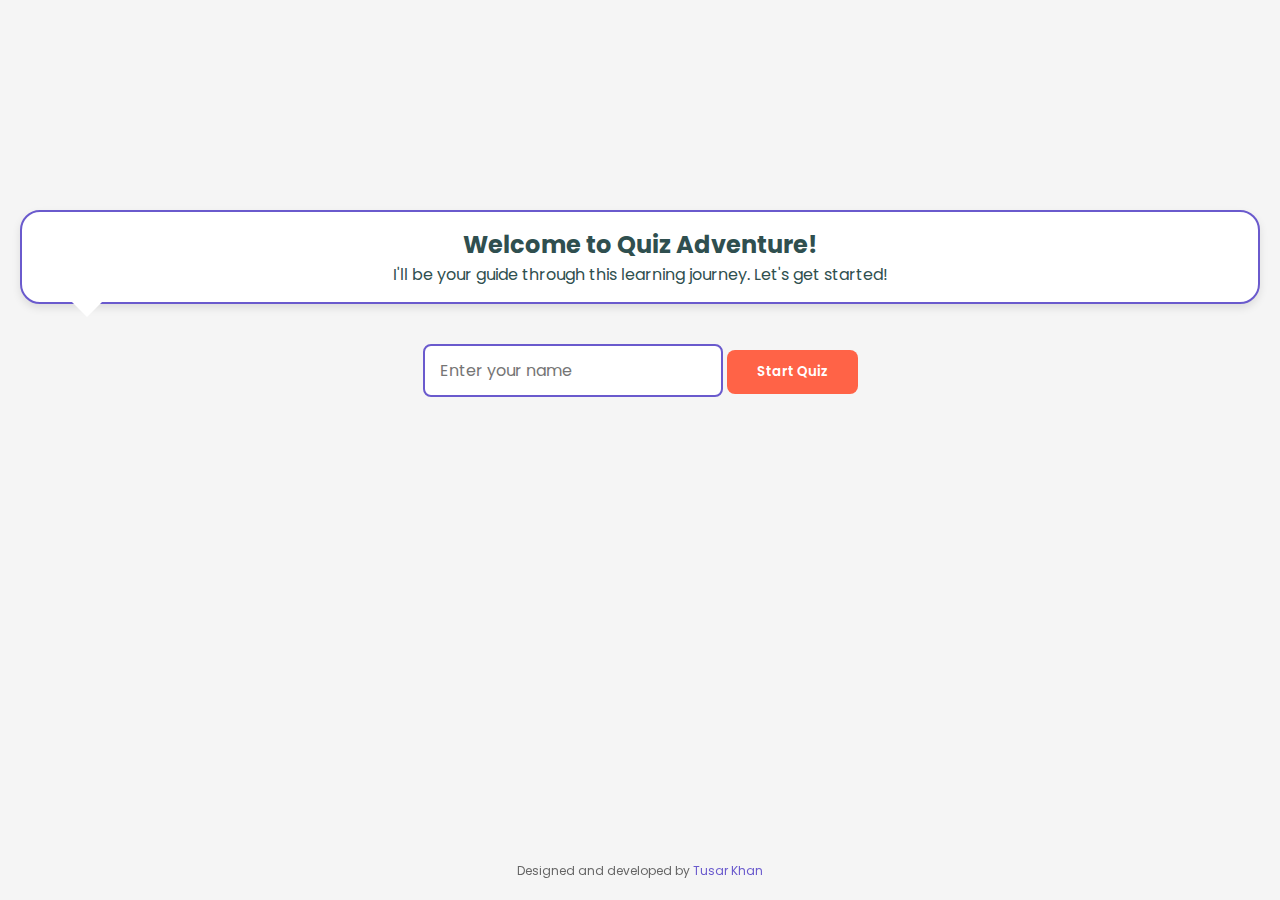
<file: index.html>
<!DOCTYPE html>
<html lang="en">
<head>
    <meta charset="UTF-8">
    <meta name="viewport" content="width=device-width, initial-scale=1.0">
    <link rel="stylesheet" href="styles.css" />
    <title>Quiz Adventure</title>
</head>
<body>
    <div class="container">
        <div class="welcome-screen" id="welcomeScreen">
            <div class="character"></div>
            <div class="speech-bubble">
                <h2>Welcome to Quiz Adventure!</h2>
                <p>I'll be your guide through this learning journey. Let's get started!</p>
            </div>
            <input type="text" id="nameInput" class="name-input" placeholder="Enter your name">
            <button class="start-btn" id="startBtn">Start Quiz</button>
        </div>
        
        <div class="quiz-container" id="quizContainer">
            <div class="character"></div>
            <div class="speech-bubble" id="greetingBubble"></div>
            <div class="progress-bar">
                <div class="progress" id="progressBar"></div>
            </div>
            <div class="score-display" id="scoreDisplay">Score: 0</div>
            <div class="question" id="question"></div>
            <div class="options" id="options"></div>
            <div class="explanation" id="explanation"></div>
            <button class="next-btn" id="nextBtn" disabled>Next Question</button>
        </div>
        
        <div class="quiz-container" id="resultContainer" style="display: none; text-align: center;">
            <div class="character"></div>
            <div class="speech-bubble" id="resultBubble"></div>
            <div class="score-display" id="finalScore">Final Score: 0</div>
            <button class="start-btn" id="restartBtn" style="margin-top: 30px;">Take Quiz Again</button>
        </div>
    </div>
    
    <div class="watermark">
        Designed and developed by <a href="https://github.com/MrTusarRX" target="_blank">Tusar Khan</a>
    </div>
<script src="script.js"></script>
</body>
</html>
</file>
<file: styles.css>
@import url('https://fonts.googleapis.com/css2?family=Poppins:wght@400;600;700&display=swap');
        
        :root {
            --primary: #6a5acd;
            --secondary: #20b2aa;
            --dark: #2f4f4f;
            --light: #f5f5f5;
            --accent: #ff6347;
        }
        
        * {
            margin: 0;
            padding: 0;
            box-sizing: border-box;
            font-family: 'Poppins', sans-serif;
        }
        
        body {
            background-color: var(--light);
            color: var(--dark);
            min-height: 100vh;
            padding: 20px;
            position: relative;
            padding-bottom: 60px;
        }
        
        .container {
            max-width: 100%;
            margin: 0 auto;
        }
        
        .character {
            width: 120px;
            height: 120px;
            background-image: url('https://banglarbhumi.gov.in/BanglarBhumi/images/Bhumi2.gif');
            background-size: contain;
            background-repeat: no-repeat;
            background-position: center;
            margin: 0 auto 20px;
            position: relative;
        }
        
        .speech-bubble {
            background-color: white;
            border-radius: 20px;
            padding: 15px;
            margin-bottom: 20px;
            position: relative;
            box-shadow: 0 4px 8px rgba(0,0,0,0.1);
            border: 2px solid var(--primary);
        }
        
        .speech-bubble:after {
            content: '';
            position: absolute;
            bottom: -15px;
            left: 50px;
            border-width: 15px 15px 0;
            border-style: solid;
            border-color: white transparent;
        }
        
        .quiz-container {
            background-color: white;
            border-radius: 15px;
            padding: 20px;
            box-shadow: 0 4px 15px rgba(0,0,0,0.1);
            margin-top: 20px;
            display: none;
        }
        
        .question {
            font-weight: 600;
            margin-bottom: 20px;
            color: var(--dark);
            font-size: 18px;
        }
        
        .options {
            display: flex;
            flex-direction: column;
            gap: 12px;
        }
        
        .option {
            background-color: var(--light);
            border: 2px solid #ddd;
            border-radius: 10px;
            padding: 12px 15px;
            cursor: pointer;
            transition: all 0.3s;
            font-size: 16px;
        }
        
        .option:hover {
            background-color: #e6e6fa;
            border-color: var(--primary);
        }
        
        .option.selected {
            background-color: var(--primary);
            color: white;
            border-color: var(--primary);
        }
        
        .option.correct {
            background-color: #90ee90;
            border-color: #2e8b57;
            color: #2e8b57;
        }
        
        .option.incorrect {
            background-color: #ffcccb;
            border-color: #ff6347;
            color: #ff6347;
        }
        
        .explanation {
            margin-top: 20px;
            padding: 15px;
            background-color: #e6f7ff;
            border-radius: 10px;
            border-left: 4px solid var(--secondary);
            display: none;
        }
        
        .next-btn {
            background-color: var(--primary);
            color: white;
            border: none;
            padding: 12px 25px;
            border-radius: 8px;
            cursor: pointer;
            font-weight: 600;
            margin-top: 20px;
            display: block;
            width: 100%;
            transition: all 0.3s;
        }
        
        .next-btn:hover {
            background-color: #5f4b8b;
            transform: translateY(-2px);
        }
        
        .next-btn:disabled {
            background-color: #cccccc;
            cursor: not-allowed;
        }
        
        .welcome-screen {
            text-align: center;
            margin-top: 50px;
        }
        
        .name-input {
            padding: 12px 15px;
            border: 2px solid var(--primary);
            border-radius: 8px;
            width: 100%;
            max-width: 300px;
            margin: 20px auto;
            font-size: 16px;
        }
        
        .start-btn {
            background-color: var(--accent);
            color: white;
            border: none;
            padding: 12px 30px;
            border-radius: 8px;
            cursor: pointer;
            font-weight: 600;
            margin-top: 10px;
            transition: all 0.3s;
        }
        
        .start-btn:hover {
            background-color: #ff4500;
            transform: scale(1.05);
        }
        
        .watermark {
           position: fixed;
           bottom: 20px; 
           left: 50%;
           transform: translateX(-50%); 
           text-align: center;
           font-size: 12px;
           color: #666;
           z-index: 1000; 
           pointer-events: none; 
           width: 100%; 
        }

        
        .watermark a {
            color: var(--primary);
            text-decoration: none;
           
        }
        
        .score-display {
            text-align: center;
            margin-bottom: 20px;
            font-weight: 600;
            color: var(--primary);
        }
        
        .progress-bar {
            width: 100%;
            background-color: #e0e0e0;
            border-radius: 10px;
            margin-bottom: 20px;
            height: 10px;
            overflow: hidden;
        }
        
        .progress {
            height: 100%;
            background-color: var(--primary);
            width: 0%;
            transition: width 0.3s;
        }
        
        @media (max-width: 480px) {
            .character {
                width: 100px;
                height: 100px;
            }
            
            .question {
                font-size: 16px;
            }
            
            .option {
                padding: 10px 12px;
                font-size: 14px;
            }
        }
</file>
